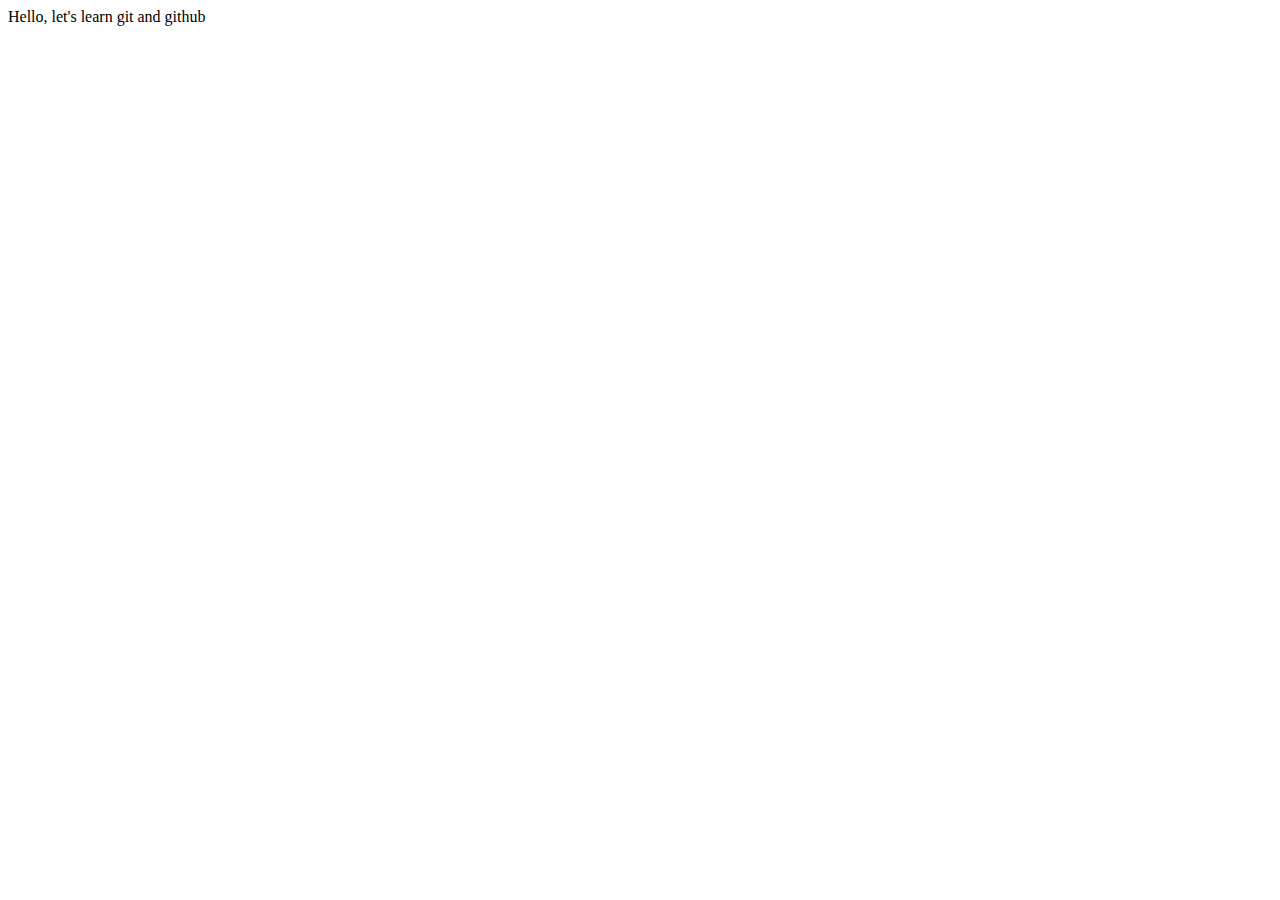
<file: index.html>
<!DOCTYPE html>
<html lang="en">
<head>
    <meta charset="UTF-8">
    <meta name="viewport" content="width=device-width, initial-scale=1.0">
    <title>Intro to git</title>
</head>
<body>
    Hello, let's learn git and github
</body>
</html>
</file>
